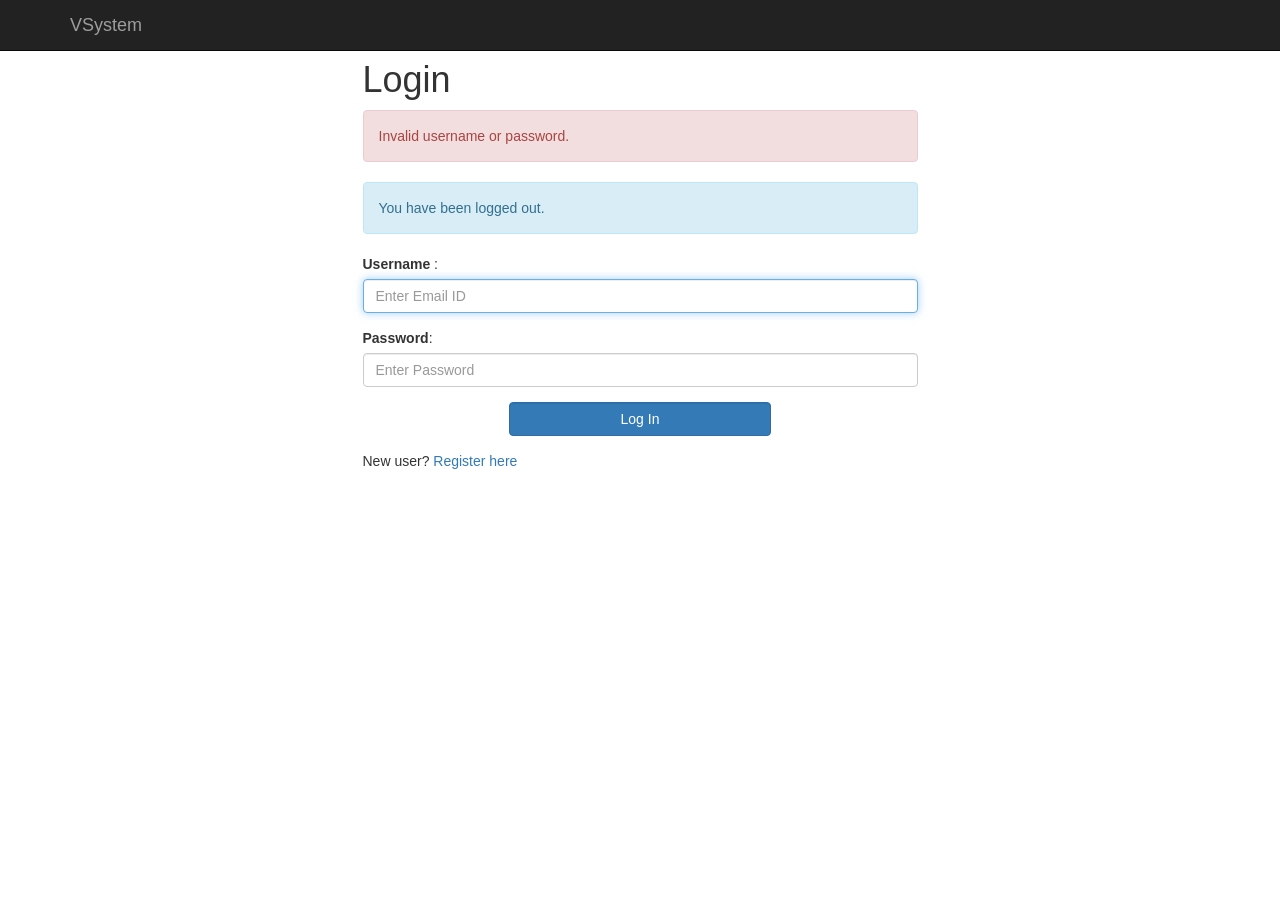
<file: src/main/resources/templates/login.html>
<!DOCTYPE html>
<html>
<head>
<meta charset="ISO-8859-1">
<title>VSystem</title>

<link rel="stylesheet"
	href="https://maxcdn.bootstrapcdn.com/bootstrap/3.3.7/css/bootstrap.min.css"
	integrity="sha384-BVYiiSIFeK1dGmJRAkycuHAHRg32OmUcww7on3RYdg4Va+PmSTsz/K68vbdEjh4u"
	crossorigin="anonymous">
	
</head>
<body>

	<!-- create navigation bar ( header) -->
	<nav class="navbar navbar-inverse navbar-fixed-top">
		<div class="container">
			<div class="navbar-header">
				<button type="button" class="navbar-toggle collapsed"
					data-toggle="collapse" data-target="#navbar" aria-expanded="false"
					aria-controls="navbar">
					<span class="sr-only">Toggle navigation</span> <span
						class="icon-bar"></span> <span class="icon-bar"></span> <span
						class="icon-bar"></span>
				</button>
				<a class="navbar-brand" href="#" th:href="@{/}">VSystem</a>
			</div>
		</div>
	</nav>
	
	<br>
	<br>
	<div class = "container">
		<div class = "row">
			<div class = "col-md-6 col-md-offset-3">
				
				<h1> Login </h1>
				<form th:action="@{/login}" method="post">
					
					<!-- error message -->
					<div th:if="${param.error}">
						<div class="alert alert-danger">Invalid username or
							password.</div>
					</div>
				
					<!-- logout message -->
					<div th:if="${param.logout}">
						<div class="alert alert-info">You have been logged out.</div>
					</div>
					
					<div class = "form-group">
						<label for ="username"> Username </label> :
						<input type="text" class = "form-control" id ="username" name = "username"
						placeholder="Enter Email ID" autofocus="autofocus">
					</div>
					
					<div class="form-group">
						<label for="password">Password</label>: <input type="password"
							id="password" name="password" class="form-control"
							placeholder="Enter Password" />
					</div>
					
					<div class="form-group">
						<div class="row">
							<div class="col-sm-6 col-sm-offset-3">
								<input type="submit" name="login-submit" id="login-submit"
									class="form-control btn btn-primary" value="Log In" />
							</div>
						</div>
					</div>
				</form>
				<div class="form-group">
						<span>New user? <a href="/" th:href="@{/registration}">Register
								here</a></span>
				</div>
			</div>
		</div>
	</div>
</body>
</html>
</file>
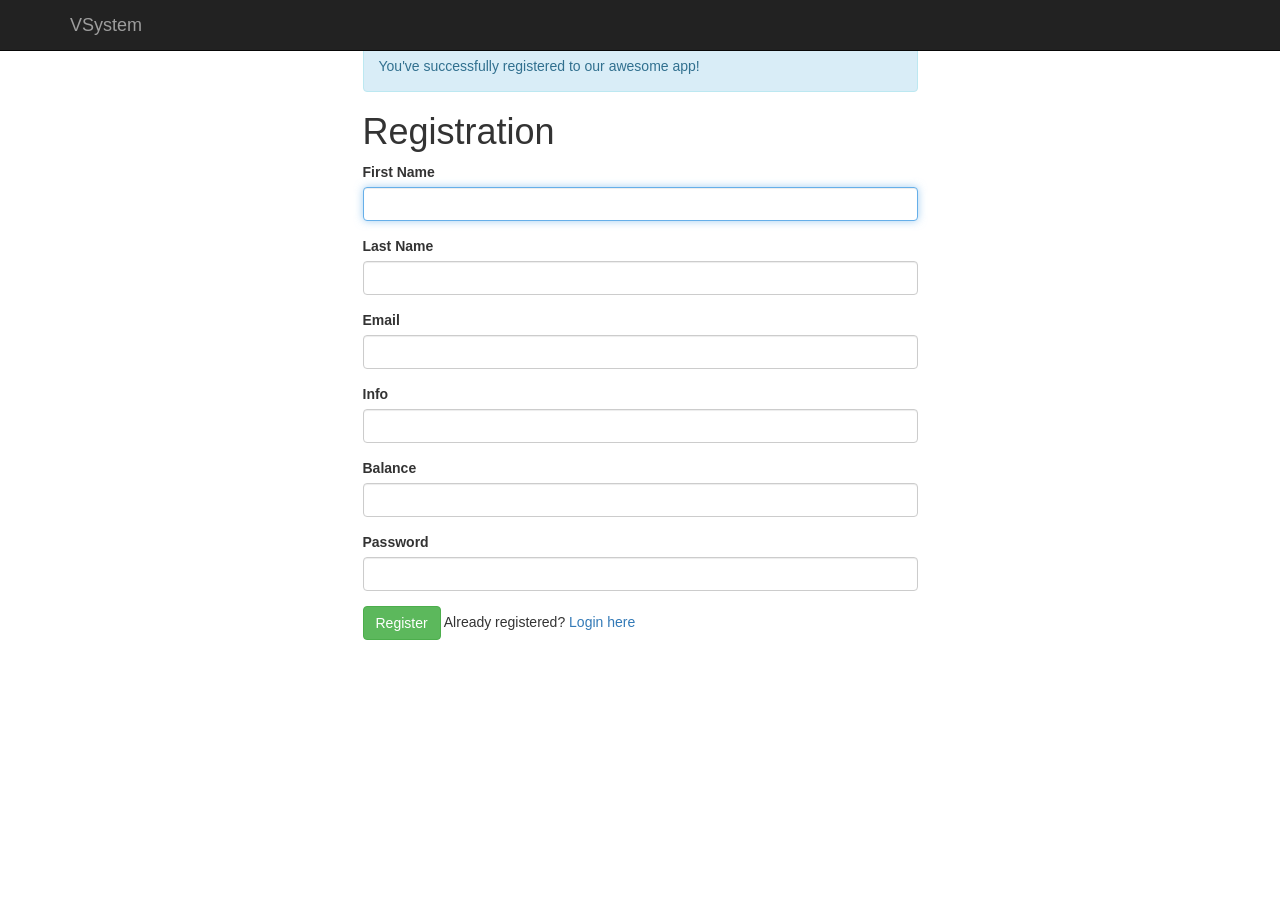
<file: src/main/resources/templates/registration.html>
<!DOCTYPE html>
<html>
<head>
<meta charset="ISO-8859-1">
<title>VSystem</title>
<link rel="stylesheet"
	href="https://maxcdn.bootstrapcdn.com/bootstrap/3.3.7/css/bootstrap.min.css"
	integrity="sha384-BVYiiSIFeK1dGmJRAkycuHAHRg32OmUcww7on3RYdg4Va+PmSTsz/K68vbdEjh4u"
	crossorigin="anonymous">
</head>
<body>

	<nav class="navbar navbar-inverse navbar-fixed-top">
		<div class="container">
			<div class="navbar-header">
				<button type="button" class="navbar-toggle collapsed"
					data-toggle="collapse" data-target="#navbar" aria-expanded="false"
					aria-controls="navbar">
					<span class="sr-only">Toggle navigation</span> <span
						class="icon-bar"></span> <span class="icon-bar"></span> <span
						class="icon-bar"></span>
				</button>
				<a class="navbar-brand" href="#" th:href="@{/}">VSystem</a>
			</div>
		</div>
	</nav>

<br>
<br>
	
	<div class="container">
		<div class="row">
			<div class="col-md-6 col-md-offset-3">

				<!-- success message -->
				<div th:if="${param.success}">
					<div class="alert alert-info">You've successfully registered
						to our awesome app!</div>
				</div>

				<h1>Registration</h1>

				<form th:action="@{/registration}" method="post" th:object="${user}">
					<div class="form-group">
						<label class="control-label" for="firstName"> First Name </label>
						<input id="firstName" class="form-control" th:field="*{firstName}"
							required autofocus="autofocus" />
					</div>

					<div class="form-group">
						<label class="control-label" for="lastName"> Last Name </label> <input
							id="lastName" class="form-control" th:field="*{lastName}"
							required autofocus="autofocus" />
					</div>

					<div class="form-group">
						<label class="control-label" for="email"> Email </label> <input
							id="email" class="form-control" th:field="*{email}" required
							autofocus="autofocus" />
					</div>
					
					<div class="form-group">
						<label class="control-label" for="email"> Info </label> <input
							id="info" class="form-control" th:field="*{info}" required
							autofocus="autofocus" />
					</div>
					
					<div class="form-group">
						<label class="control-label" for="balance"> Balance </label> <input
							id="balance" class="form-control" th:field="*{balance}" required
							autofocus="autofocus" />
					</div>
					
					<div class="form-group">
						<label class="control-label" for="password"> Password </label> <input
							id="password" class="form-control" type="password"
							th:field="*{password}" required autofocus="autofocus" />
					</div>

					<div class="form-group">
						<button type="submit" class="btn btn-success">Register</button>
						<span>Already registered? <a href="/" th:href="@{/login}">Login
								here</a></span>
					</div>
				</form>
			</div>
		</div>
	</div>
</body>
</html>
</file>
